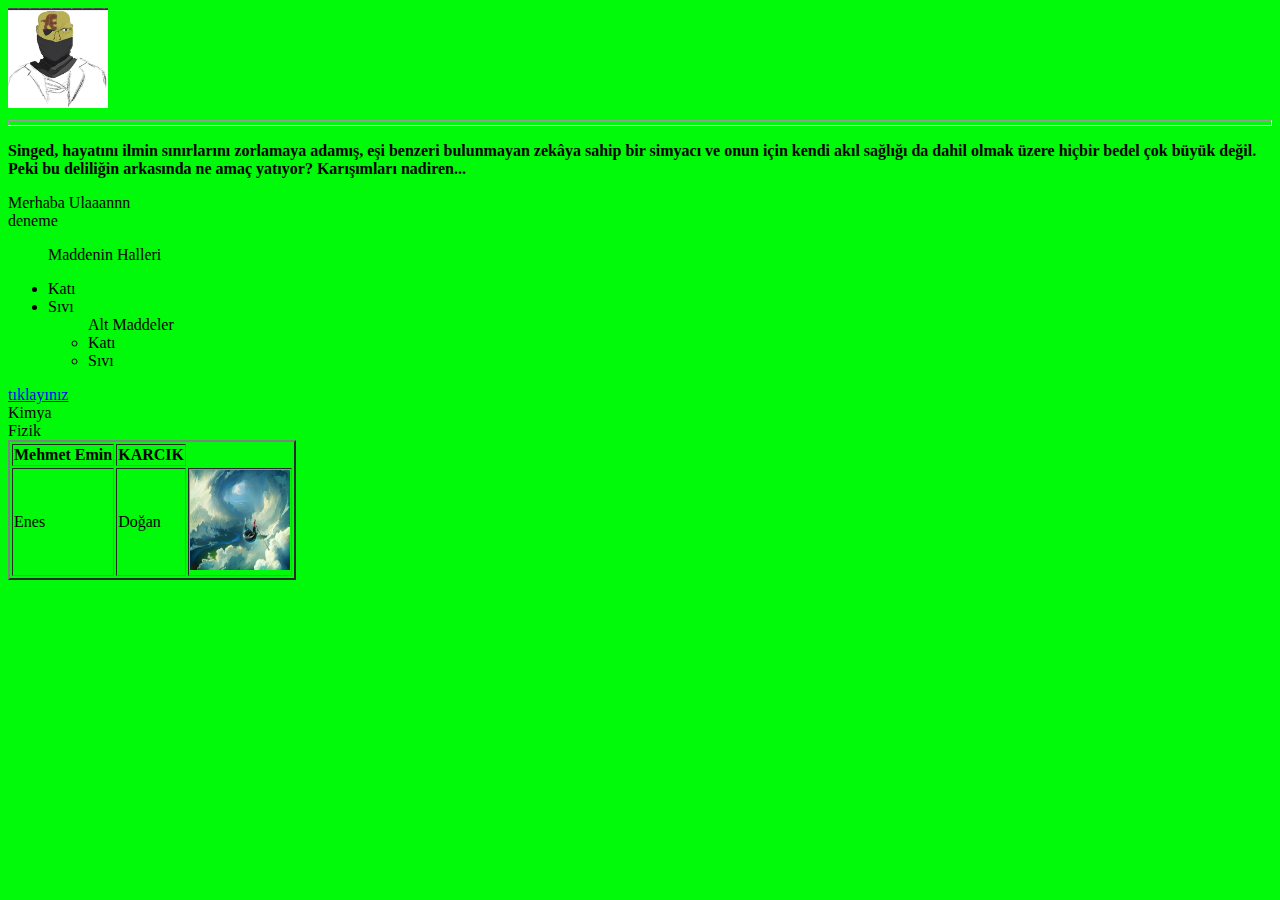
<file: index.html>
<!DOCTYPE html>
<html lang="en">
<head>
    <meta charset="UTF-8">
    <meta http-equiv="X-UA-Compatible" content="IE=edge">
    <meta name="viewport" content="width=device-width, initial-scale=1.0">
    <title>Sayfa Deneme</title>
</head>
<body bgcolor="^#ffaa09" text="#000000">
    <font face="verdana" size="p" color="black">
        <img src="signet.JPG" width="100" height="100" alt="">
        <hr width="%100" size="6"> 
       <strong> <P>Singed, hayatını ilmin sınırlarını zorlamaya adamış, eşi benzeri bulunmayan
            zekâya sahip bir simyacı ve onun için kendi akıl sağlığı da dahil olmak üzere
            hiçbir bedel çok büyük değil. Peki bu deliliğin arkasında ne amaç yatıyor? Karışımları nadiren...</P></strong>
        Merhaba Ulaaannn </font> <br>
        deneme
        <ul type="disc">
            <p palign="left">Maddenin Halleri</p>
            <li>Katı</li>
            <li>Sıvı</li>
            <ul type="circel">
                Alt Maddeler
                <li>Katı</li>
                <li>Sıvı</li>
            </ul>
        </ul>
        <a href="Detay.html"> tıklayınız </a> 

        <dt>Kimya</dt>
        <dt>Fizik</dt>

        <table border="2">
            <tr>
                <th> Mehmet Emin </th>
                <th>KARCIK</th>
            </tr>
            <tr>
                <td> Enes </td>
                <td> Doğan </td>
                <td><img height="100" width="100" class="C:\Users\MEMO\Desktop\Yeni klasör (2)" src="1043.jpg"</td>
            </tr>
        </table>
</body>
</html>
</file>
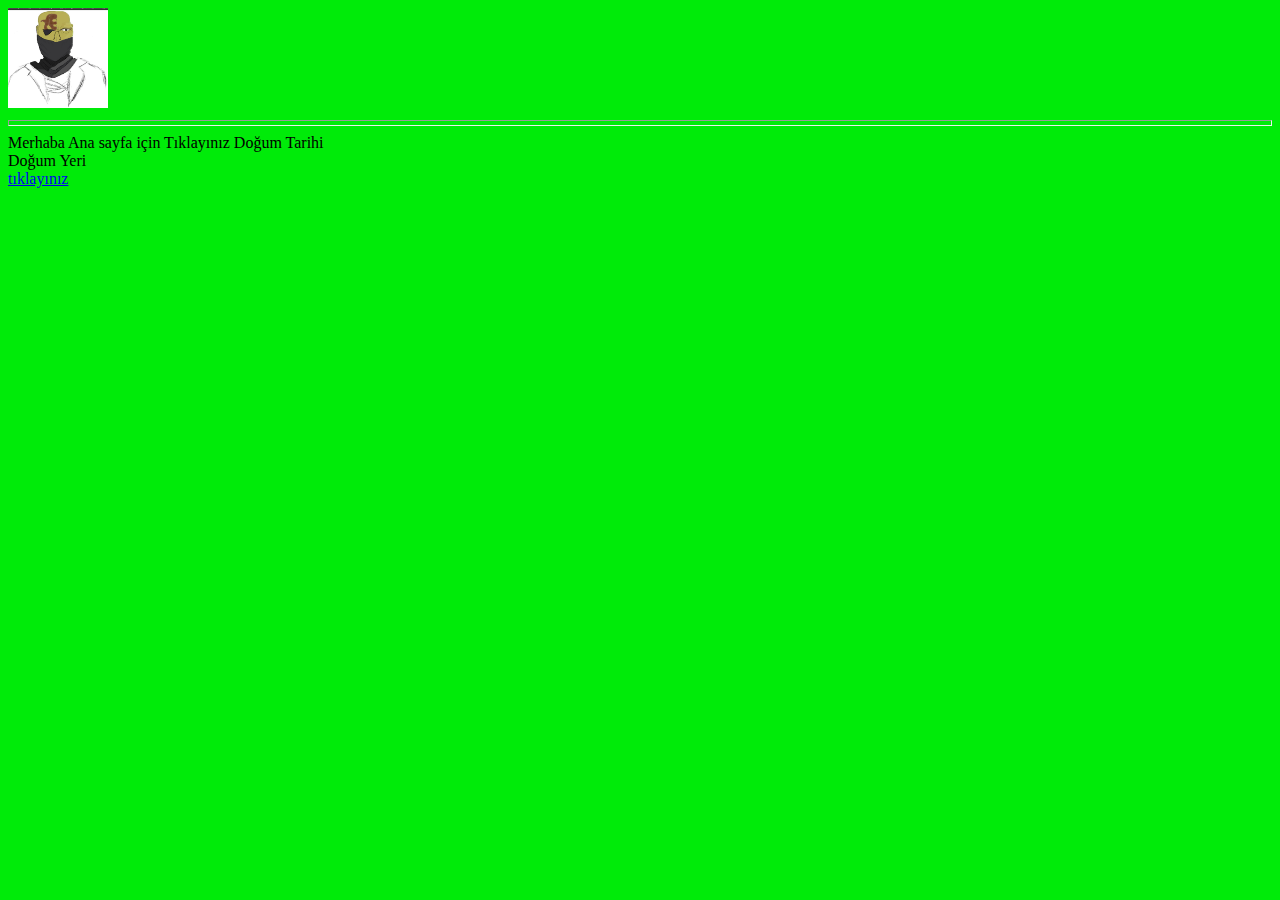
<file: Detay.html>
<!DOCTYPE html>
<html lang="en">
<head>
    <meta charset="UTF-8">
    <meta http-equiv="X-UA-Compatible" content="IE=edge">
    <meta name="viewport" content="width=device-width, initial-scale=1.0">
    <title>Sayfa Deneme</title>
</head>
<body bgcolor="^#eebc09" text="#000000">
    <font face="verdana" size="p" color="black">
        <img src="signet.JPG" width="100" height="100" alt="">
        <hr width="%100" size="6"> 
       Merhaba Ana sayfa için Tıklayınız
       Doğum Tarihi <br>
       Doğum Yeri<br>
        <a href="index.html"> tıklayınız </a> 
</body>
</html>
</file>
